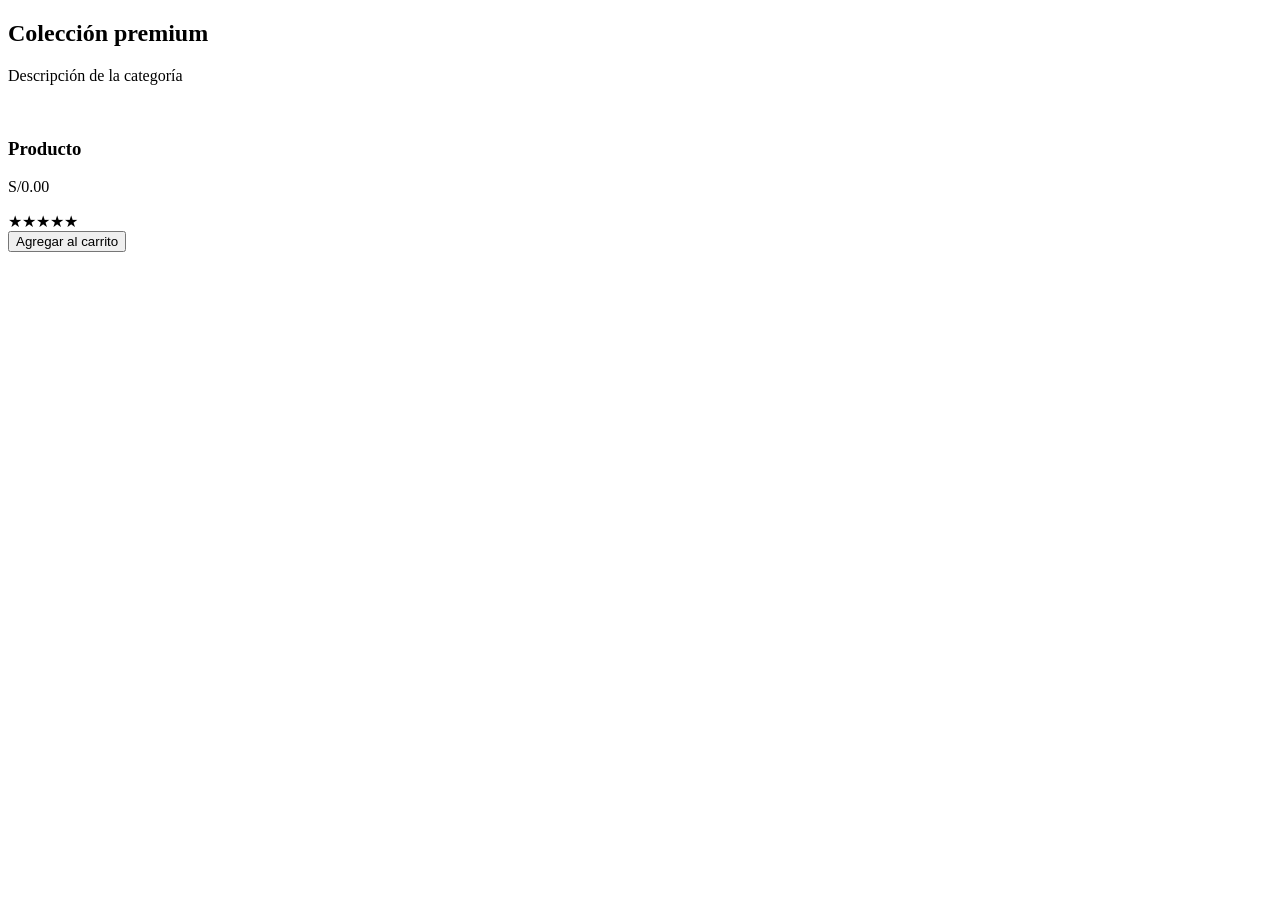
<file: src/main/resources/templates/fragments/category-products.html>
<!DOCTYPE html>
<html lang="es" xmlns:th="http://www.thymeleaf.org">
<body>

    <section class="category-products reveal" th:fragment="grid(sectionTitle, sectionSubtitle, products)">
        <div class="section-header category-section-header">
            <div>
                <h2 th:text="${sectionTitle}">Colección premium</h2>
                <p th:text="${sectionSubtitle}">Descripción de la categoría</p>
            </div>
        </div>

        <div class="category-grid">
            <article class="category-card" th:each="product : ${products}">
                <img th:src="${product.imagePath}" th:alt="${product.name}">
                <div class="product-info">
                    <h3 th:text="${product.name}">Producto</h3>
                    <div class="price-stars">
                        <p th:text="|S/${product.price}.00|">S/0.00</p>
                        <div class="stars">★★★★★</div>
                    </div>
                    <button type="button"
                            th:attr="data-product-name=${product.name}, data-product-price=${product.price}">
                        Agregar al carrito
                    </button>
                </div>
            </article>
        </div>
    </section>

</body>
</html>
</file>
